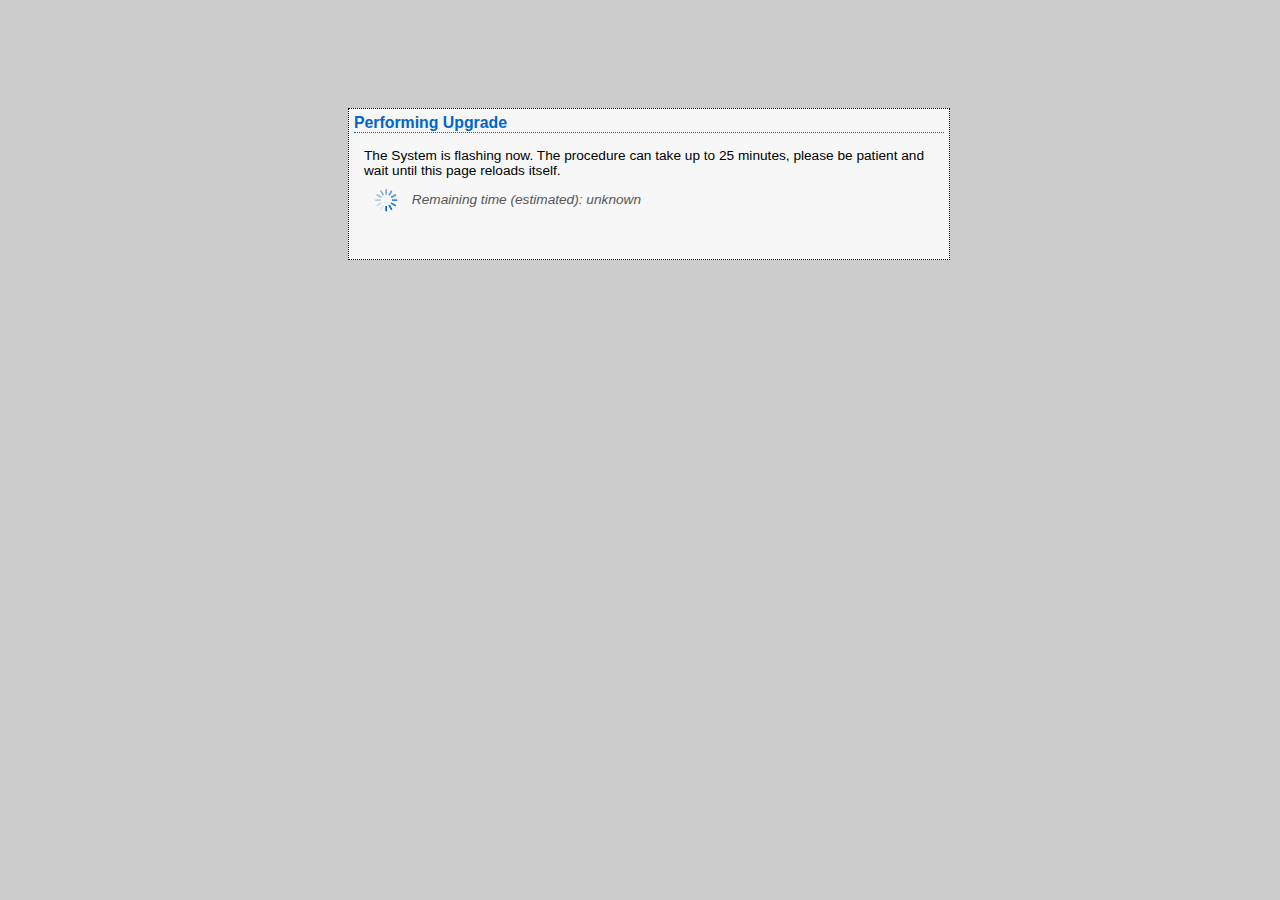
<file: www/luci-static/flashing.html>
<?xml version="1.0" encoding="UTF-8"?>
<!DOCTYPE html PUBLIC "-//W3C//DTD XHTML 1.0 Strict//EN" "http://www.w3.org/TR/xhtml1/DTD/xhtml1-strict.dtd">
<html lang="en" xmlns="http://www.w3.org/1999/xhtml" xml:lang="en">
<head>
	<meta http-equiv="Content-Type" content="text/html; charset=utf-8"/>
	<title>LuCI - System Upgrade</title>

	<style type="text/css">
		body {
			background-color:	#CCCCCC;
			font-family:		sans-serif;
			font-size:		90%;
			padding-left:		50%;
			padding-top:		100px;
		}

		h2 {
			font-size:		110%;
			margin:			5px 5px 0.5em 5px;
			border-bottom:		1px dotted #0066CC;
			color:			#0066CC;
		}

		p {
			font-size:		95%;
			margin:			15px 15px 0.5em 15px;
		}

		div {
			background-color:	#F7F7F7;
			border:			1px dotted #000000;
			width:			600px;
			height:			150px;
			margin-left:		-300px;
		}

		em {
			color:			#555555;
		}
	</style>

	<script type="text/javascript"><!--
		var time_remaining = 60 * 25;
		var interval = window.setInterval(function() {
			if( time_remaining <= 0 )
			{
				window.clearInterval(interval);
				location.href = 'http://' + location.hostname + '/';
			}
			else
			{
				var minutes = Math.floor(time_remaining / 60);
				var seconds = time_remaining % 60;
				var label = document.getElementById('time_remaining');

				if( label )
				{
					label.innerHTML =
						( minutes > 0 ? minutes + 'm ' : '' ) +
						seconds + 's';
				}
			}

			time_remaining = time_remaining - 1;
		}, 1000);
	--></script>
</head>

<body class="lang_en">
	<div>
		<h2>Performing Upgrade</h2>

		<p>
			The System is flashing now. The procedure can take up to 25 minutes,
			please be patient and wait until this page reloads itself.

			<br /><img src="resources/flashing.gif" style="vertical-align:middle; margin:10px" />

			<em>Remaining time (estimated): <span id="time_remaining">unknown</span></em>
		</p>
	</div>
</body>

</html>
</file>
